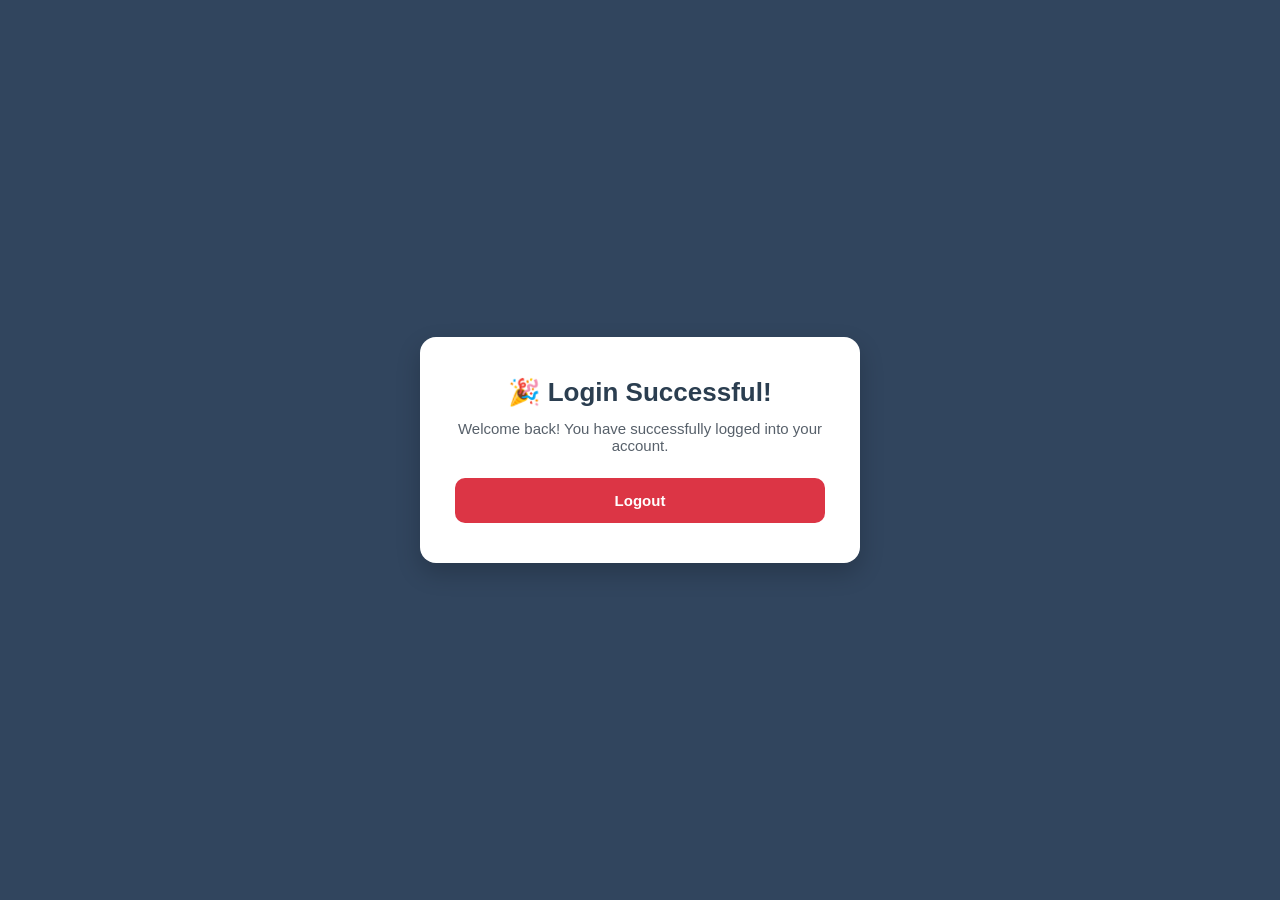
<file: succesful.html>
<!DOCTYPE html>
<html lang="en">
<head>
    <meta charset="UTF-8">
    <meta name="viewport" content="width=device-width, initial-scale=1.0">
    <title>Document</title>
    <style>
        * {
            margin: 0;
            padding: 0;
            box-sizing: border-box;
            font-family: -apple-system, BlinkMacSystemFont, "Segoe UI", Roboto, Helvetica, Arial, sans-serif;
        }
        body {
            background-color: #31455e;
            display: flex;
            justify-content: center;
            align-items: center;
            min-height: 100vh;
            padding: 20px;
        }

        .card {
            background-color: #ffffff;
            width: 100%;
            max-width: 440px;
            padding: 40px 35px;
            border-radius: 16px;
            box-shadow: 0 10px 25px rgba(0, 0, 0, 0.2);
            display: flex;
            flex-direction: column;
            align-items: center;
            text-align: center;
        }

        h2 {
            color: #2b3e50;
            font-size: 26px;
            font-weight: 600;
            margin-bottom: 12px;
        }

        p {
            font-size: 15px;
            color: #57606a;
            margin-bottom: 24px;
        }

        .logout-link {
            width: 100%;
            padding: 14px;
            background-color: #dc3545;
            color: #ffffff;
            text-decoration: none;
            border-radius: 10px;
            font-size: 15px;
            font-weight: 600;
            display: inline-block;
            transition: background-color 0.2s ease;
        }

        .logout-link:hover {
            background-color: #bb2d3b;
        }
    </style>
</head>
<body>

    <div class="card">
        <h2>🎉 Login Successful!</h2>
        <p>Welcome back! You have successfully logged into your account.</p>
        
        <a href="./index.html" class="logout-link">Logout</a>
    </div>

</body>
</html>
</file>
